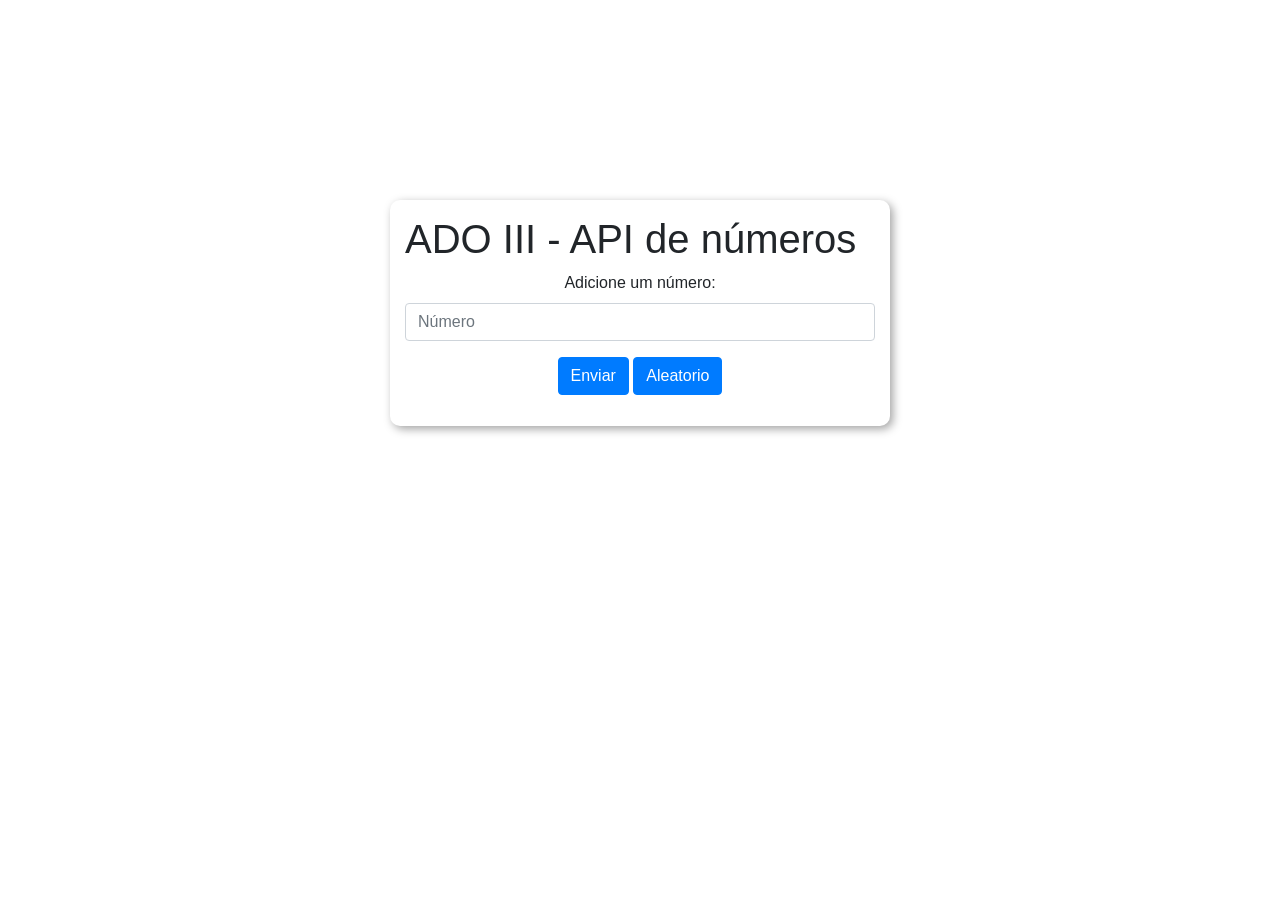
<file: ADOIII-Rodrigo/index.html>
<!DOCTYPE html>
<html lang="en">
<head>
    <meta charset="UTF-8">
    <meta http-equiv="X-UA-Compatible" content="IE=edge">
    <link rel="stylesheet" href="https://cdn.jsdelivr.net/npm/bootstrap@4.5.3/dist/css/bootstrap.min.css" integrity="sha384-TX8t27EcRE3e/ihU7zmQxVncDAy5uIKz4rEkgIXeMed4M0jlfIDPvg6uqKI2xXr2" crossorigin="anonymous">
    <link href="style.css" rel="stylesheet" type="text/css"/>
    <meta name="viewport" content="width=device-width, initial-scale=1.0">
    <title>ADO 3 API</title>
</head>
<body>
    <div class="container">
        <h1>ADO III - API de números</h1>

        <form class="form">
            <div class="form-group">
                <label for="number">Adicione um número:</label>
                <input type="number" class="form-control" placeholder="Número" id="num">
            </div>
            <div class="center">
                <button type="submit" class="btn btn-primary" id="enviar">Enviar</button>
                <button type="submit" class="btn btn-primary" id="aleatorio">Aleatorio</button>
            </div>
        </form>
        <div>
            <p id ="resposta">
            </p>
        </div>
    </div> 
</body>
<script src = "ado.js">
    
</script>
</html>
</file>
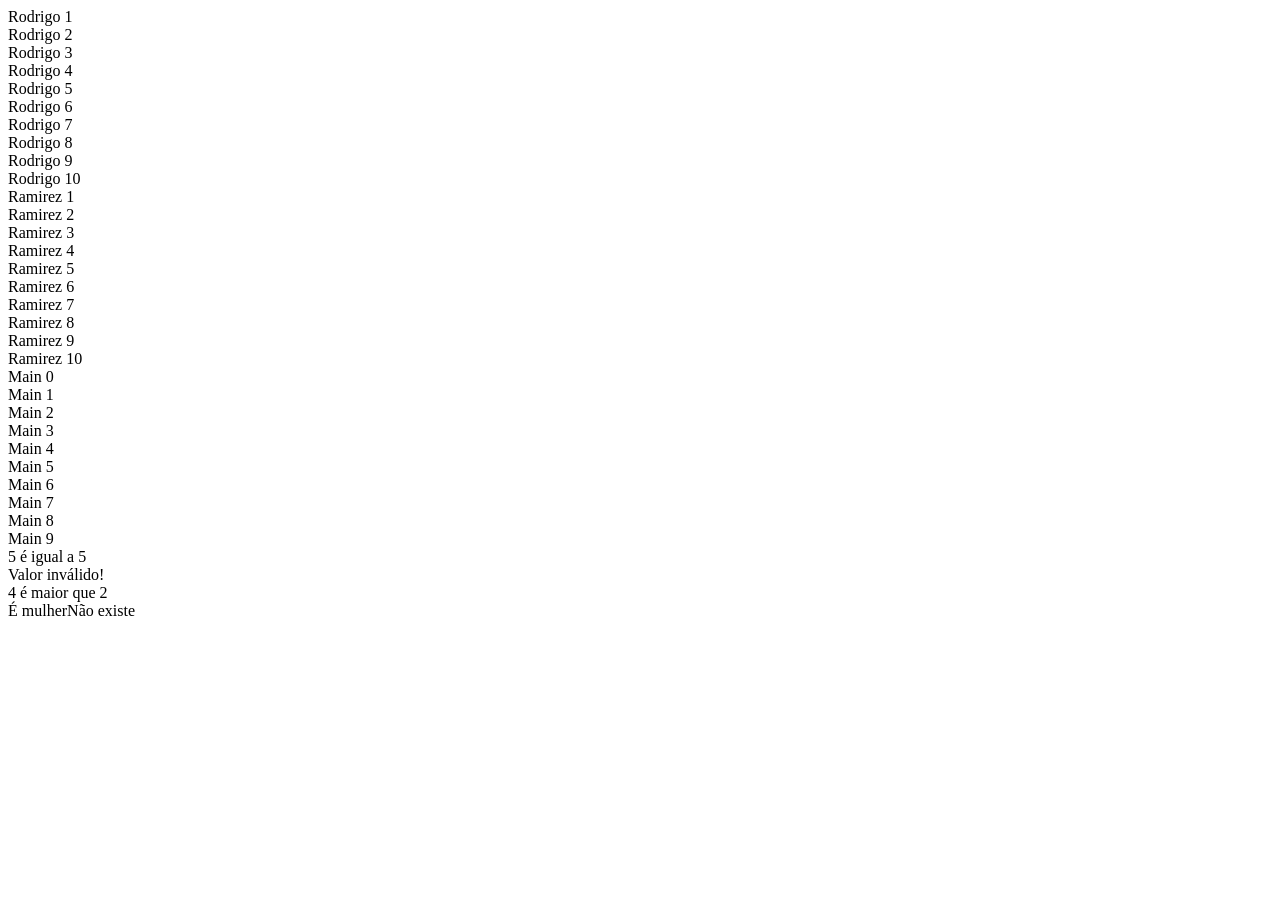
<file: aquecimento.html>
<!DOCTYPE html>
<html lang="en">
<head>
    <meta charset="UTF-8">
    <meta http-equiv="X-UA-Compatible" content="IE=edge">
    <meta name="viewport" content="width=<>, initial-scale=1.0">
    <title>Aula 26/08</title>
</head>
<body>
    <script src="aquecimento.js"></script>
</body>
</html>
</file>
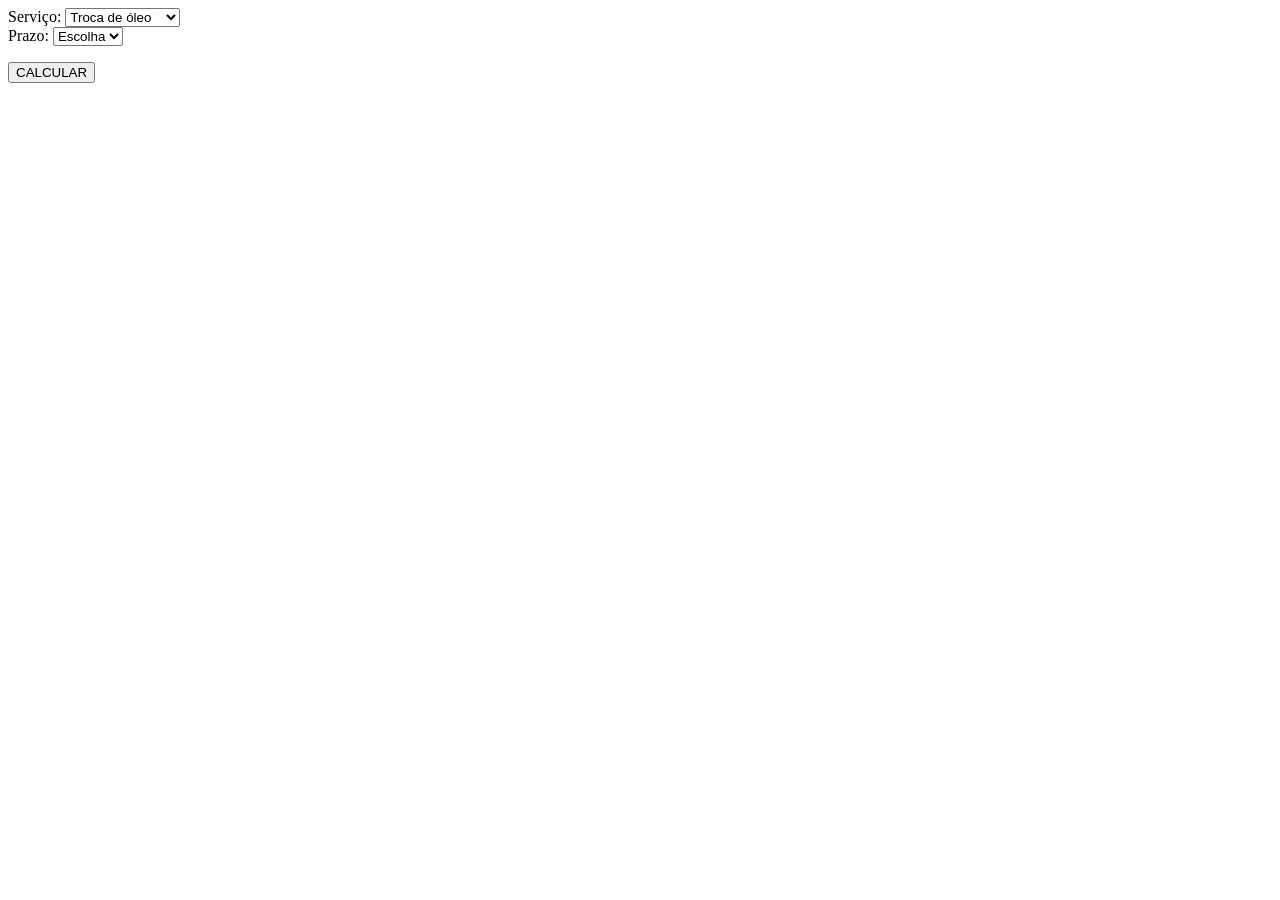
<file: ex2.html>
<!DOCTYPE html>
<html lang="en">
<head>
    <meta charset="UTF-8">
    <meta http-equiv="X-UA-Compatible" content="IE=edge">
    <meta name="viewport" content="width=device-width, initial-scale=1.0">
    <title>DOM - SERVIÇO E PRAZO</title>
</head>
<body>
    <form action="">
        <label for="servico">Serviço:</label>
        <select name="" id="servico">
            <option value="0">Troca de óleo</option>
            <option value="1">Balanceamento</option>
            <option value="2">Cambagem</option>
        </select>
        <br>
        <label for="prazo">Prazo:</label>
        <select name="" id="prazo">
            <option>Escolha</option>
            <option value="0">1 dia</option>
            <option value="1">2 dias</option>
            <option value="2">3 dias</option>
        </select>
        <p id="resultado"></p>
        <button id="calcular"> CALCULAR </button>
    </form>
</body>
<script src="ex2.js"></script>
</html>
</file>
<file: ADOIII-Rodrigo/style.css>
.container {
    background-color: white;
    border-radius: 10px;
    padding: 15px;
    width: 500px;
    margin: 0px auto;
    box-shadow: 3px 3px 10px rgba(0, 0, 0, 0.363);
    margin-top: 200px;

}
.center{
    text-align: center;
    justify-content: center;
}
.form-group{
    text-align: center;
    justify-content: center;
}
</file>
